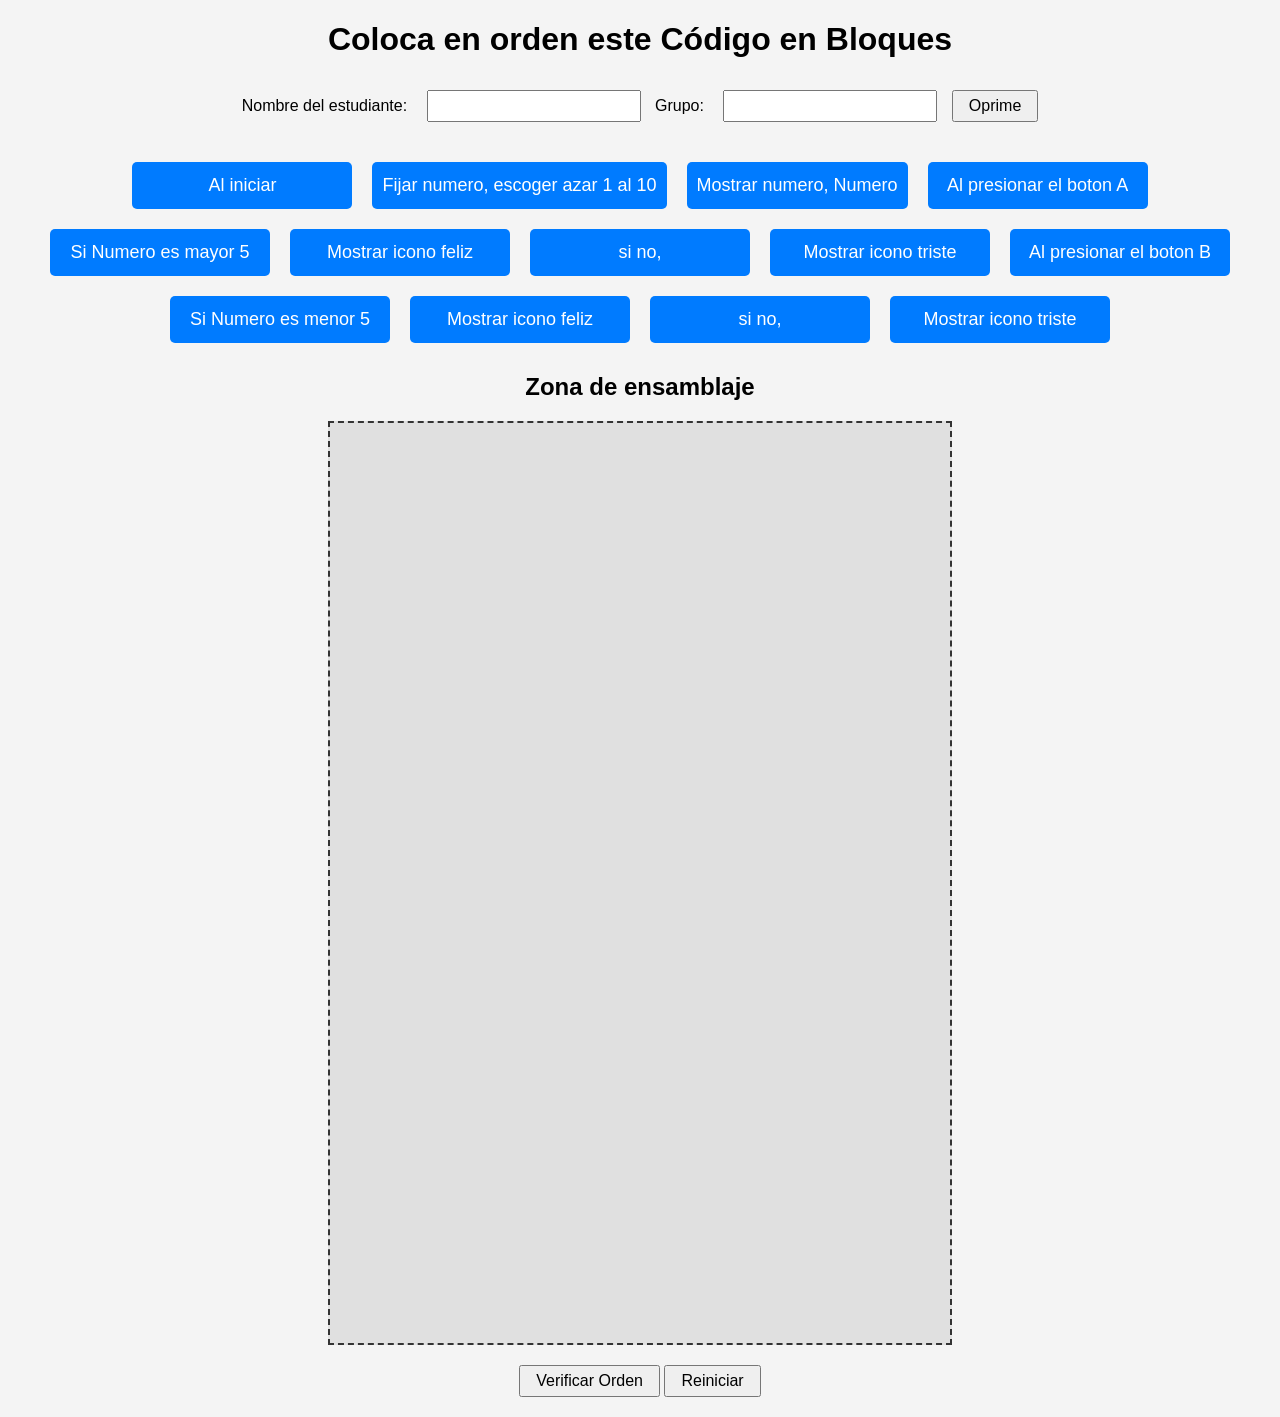
<file: index.html>
<!DOCTYPE html>
<html lang="es">
<head>
    <meta charset="UTF-8">
    <meta name="viewport" content="width=device-width, initial-scale=1.0">
    <title>Ensamblar Código en Bloques</title>
    <link rel="stylesheet" href="bloques.css">
</head>
<body>
    <h1>Coloca en orden este Código en Bloques</h1>
    <form id="student-info">
        <label for="student-name">Nombre del estudiante:</label>
        <input type="text" id="student-name" name="student-name" required>
        
        <label for="student-group">Grupo:</label>
        <input type="text" id="student-group" name="student-group" required>
        
        <button type="submit" onclick="submitInfo()">Oprime</button>
    </form>
    
    <h2 id="greeting"></h2>
    <div id="block-container">
        <div class="block" draggable="true" id="block1" ondragstart="drag(event)">Al iniciar</div>
        <div class="block" draggable="true" id="block2" ondragstart="drag(event)">Fijar numero, escoger azar 1 al 10</div>
        <div class="block" draggable="true" id="block3" ondragstart="drag(event)">Mostrar numero, Numero</div>
        <div class="block" draggable="true" id="block4" ondragstart="drag(event)">Al presionar el boton A</div>
        <div class="block" draggable="true" id="block5" ondragstart="drag(event)">Si Numero es mayor 5</div>
        <div class="block" draggable="true" id="block6" ondragstart="drag(event)">Mostrar icono feliz</div>
        <div class="block" draggable="true" id="block7" ondragstart="drag(event)">si no,</div>
        <div class="block" draggable="true" id="block8" ondragstart="drag(event)">Mostrar icono triste</div>
        <div class="block" draggable="true" id="block9" ondragstart="drag(event)">Al presionar el boton B</div>
        <div class="block" draggable="true" id="block10" ondragstart="drag(event)">Si Numero es menor 5</div>
        <div class="block" draggable="true" id="block11" ondragstart="drag(event)">Mostrar icono feliz</div>
        <div class="block" draggable="true" id="block12" ondragstart="drag(event)">si no,</div>
        <div class="block" draggable="true" id="block13" ondragstart="drag(event)">Mostrar icono triste</div>
    </div>
    
    <h2>Zona de ensamblaje</h2>
    <div id="drop-zone" ondrop="drop(event)" ondragover="allowDrop(event)"></div>

    <button onclick="checkOrder()">Verificar Orden</button>
    <button onclick="resetPage()">Reiniciar</button>
    <div id="result"></div>

    <script>
        function allowDrop(event) {
            event.preventDefault();  // Permite que se pueda soltar en el área
        }

        function drag(event) {
            event.dataTransfer.setData("text", event.target.id);  // Asigna el ID del bloque arrastrado
        }

        function drop(event) {
            event.preventDefault();  // Previene el comportamiento por defecto
            var data = event.dataTransfer.getData("text");  // Obtiene el ID del bloque arrastrado
            var block = document.getElementById(data);
            event.target.appendChild(block);  // Añade el bloque al área de destino
        }

        function checkOrder() {
            var dropZone = document.getElementById("drop-zone");
            var blocks = dropZone.getElementsByClassName("block");
            var correctOrder = ["block1", "block2", "block3", "block4", "block5", "block6", "block7", "block8", "block9", "block10","block11", "block12","block13"];
            var isCorrect = true;

            for (var i = 0; i < blocks.length; i++) {
                if (blocks[i].id !== correctOrder[i]) {
                    isCorrect = false;
                    break;
                }
            }

            var result = document.getElementById("result");
            if (isCorrect && blocks.length === correctOrder.length) {
                result.textContent = "¡Correcto! Los bloques están en el orden adecuado.";
                result.style.color = "green";
            } else {
                result.textContent = "El orden es incorrecto, vuelve a intentarlo.";
                result.style.color = "red";
            }
        }

        function submitInfo() {
            event.preventDefault();  // Evita que la página se recargue
            var name = document.getElementById("student-name").value;
            var group = document.getElementById("student-group").value;
            
            // Mostrar un saludo personalizado
            var greeting = document.getElementById("greeting");
            greeting.textContent = "¡Hola " + name + "! Grupo: " + group;
        }

        function resetPage() {
            location.reload();  // Recarga la página
        }
    </script>
</body>
</html>
</file>
<file: bloques.css>
body {
    font-family: Arial, sans-serif;
    text-align: center;
    background-color: #f4f4f4;
}

#block-container {
    display: flex;
    flex-wrap: wrap; /* Permitir que los bloques se muevan a la siguiente línea si es necesario */
    justify-content: center;
    margin: 20px;
}

.block {
    min-width: 200px;  /* Ajustar el ancho mínimo */
    max-width: 400px;  /* Limitar el ancho máximo */
    height: auto; /* Permitir que el bloque crezca en altura si el texto es más largo */
    background-color: #007bff;
    color: white;
    margin: 10px;
    padding: 10px;
    text-align: center;
    line-height: 1.5; /* Ajustar el espacio entre líneas */
    font-size: 18px;
    border-radius: 5px;
    cursor: grab;
    word-wrap: break-word; /* Permitir que el texto se ajuste dentro del bloque */
    display: flex;
    justify-content: center;
    align-items: center;
    text-align: center;
}

#drop-zone {
    width: 600px; /* Ajustar el ancho */
    height: 900px; /* Aumentar la altura para más espacio */
    border: 2px dashed #333;
    margin: 20px auto;
    padding: 10px;
    display: flex;
    flex-direction: column;
    justify-content: flex-start;
    align-items: center;
    background-color: #e0e0e0;
}

#result {
    margin-top: 20px;
    font-size: 18px;
    font-weight: bold;
    color: #333;
}

#student-info {
    margin: 20px 0;
    text-align: center;
}

#student-info input {
    margin: 10px;
    padding: 5px;
    font-size: 16px;
}

#student-info label {
    margin-right: 5px;
    font-size: 16px;
}

button {
    padding: 5px 15px;
    font-size: 16px;
    cursor: pointer;
}
</file>
